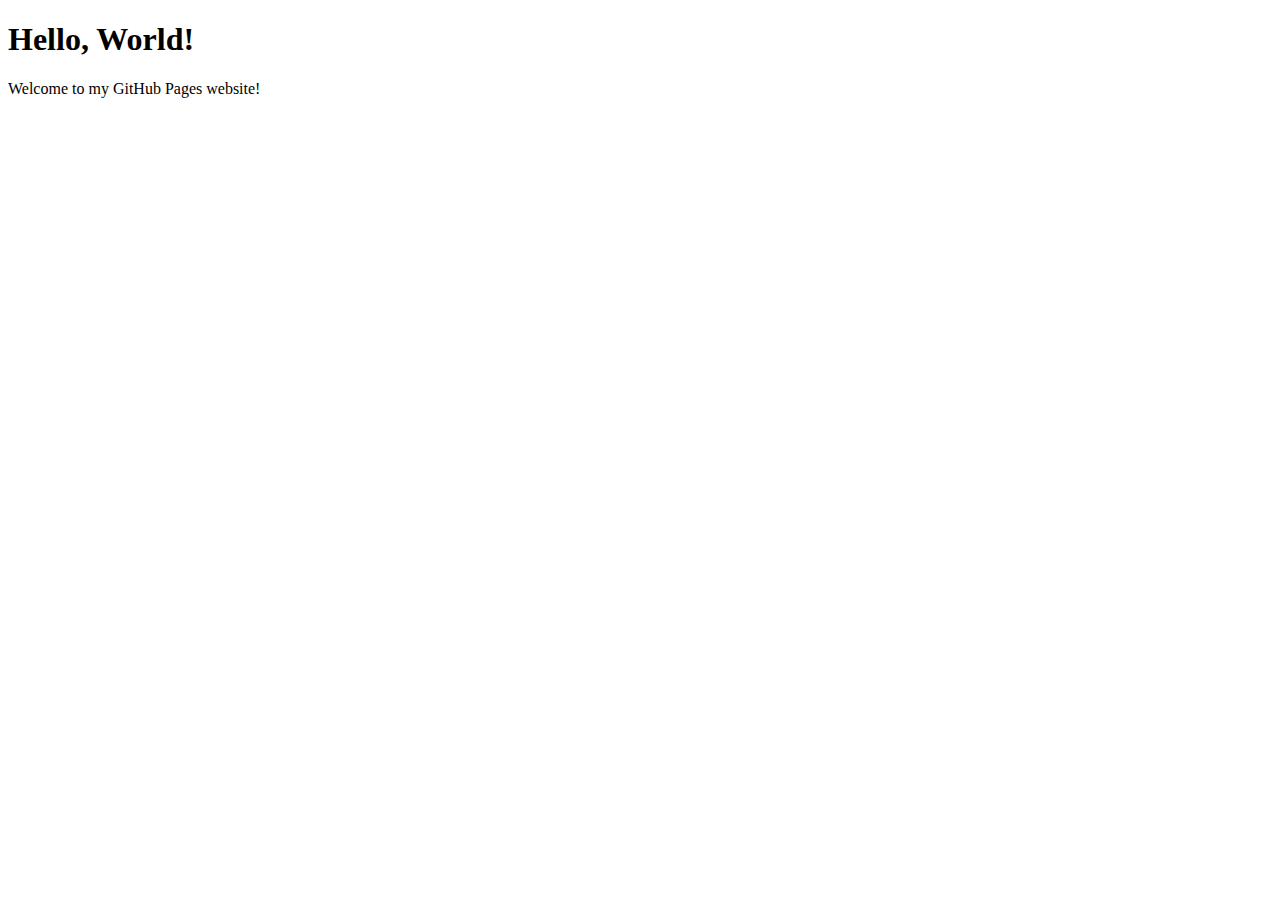
<file: Default.html>
<!DOCTYPE html>
<html lang="en">
<head>
    <meta charset="UTF-8">
    <meta name="viewport" content="width=device-width, initial-scale=1.0">
    <title>My GitHub Pages Site</title>
</head>
<body>
    <h1>Hello, World!</h1>
    <p>Welcome to my GitHub Pages website!</p>
</body>
</html>
</file>
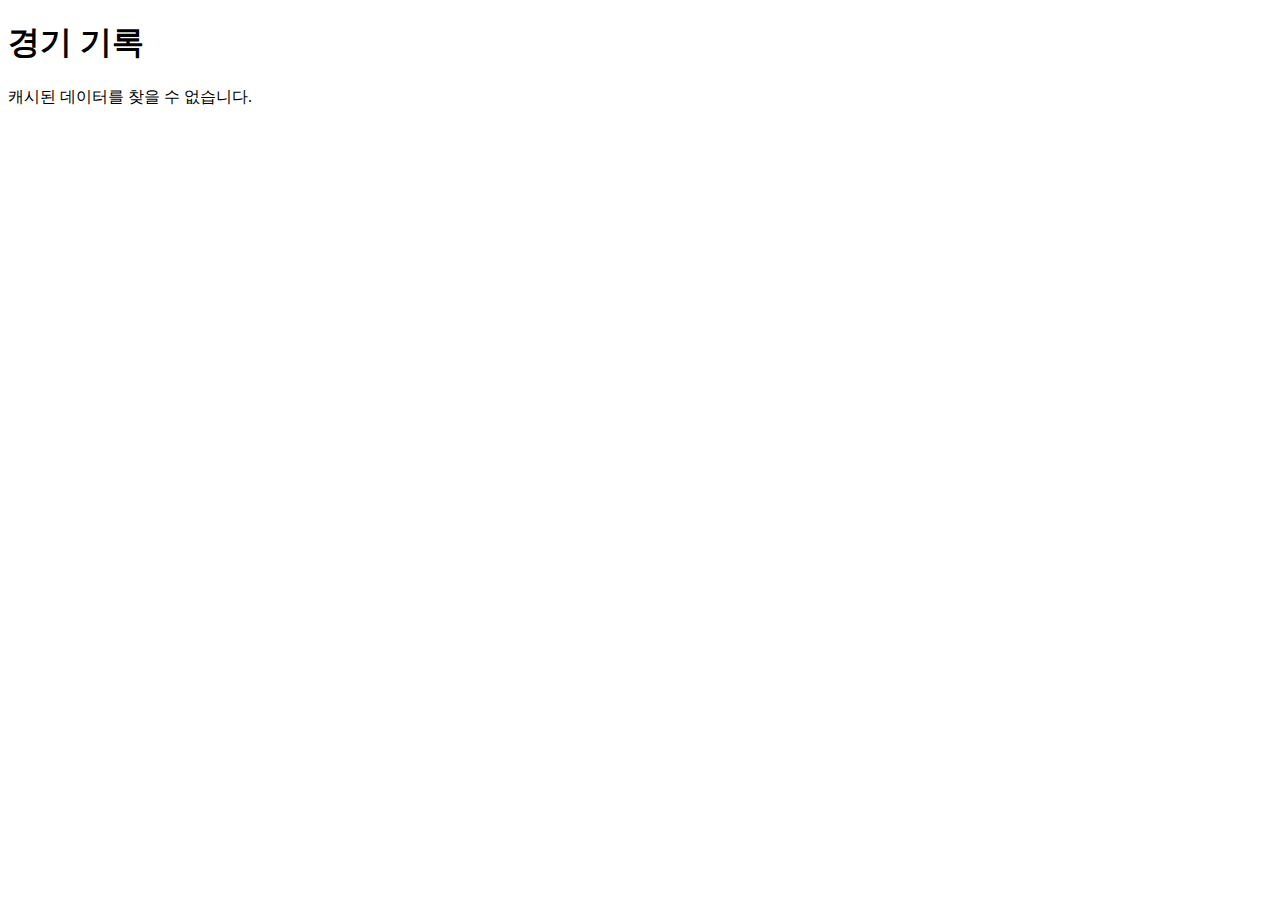
<file: MatchRecord1.html>
<!DOCTYPE html>
<html lang="ko">
<head>
    <meta charset="UTF-8">
    <meta name="viewport" content="width=device-width, initial-scale=1.0">
    <title>경기 기록 보기</title>
    <script>
        function displayMatchRecord() {
            const cachedData = JSON.parse(localStorage.getItem('cachedData'));
            const data = cachedData?.matchRecord;

            if (data) {
                let html = '<table border="1"><tr><th>번호</th><th>날짜</th><th>경기장이름</th><th>경기종류</th><th>상대팀</th><th>승</th><th>패</th></tr>';

                data.forEach(match => {
                    html += `<tr>
                                <td>${match.번호}</td>
                                <td>${match.날짜}</td>
                                <td>${match.경기장이름}</td>
                                <td>${match.경기종류}</td>
                                <td>${match.상대팀}</td>
                                <td>${match.승}</td>
                                <td>${match.패}</td>
                             </tr>`;
                });
                html += '</table>';

                document.getElementById('matchData').innerHTML = html;
            } else {
                document.getElementById('matchData').innerText = '캐시된 데이터를 찾을 수 없습니다.';
            }
        }

        window.onload = displayMatchRecord;
    </script>
</head>
<body>
    <h1>경기 기록</h1>
    <div id="matchData">캐싱데이터 불러오는 중...</div>
</body>
</html>
</file>
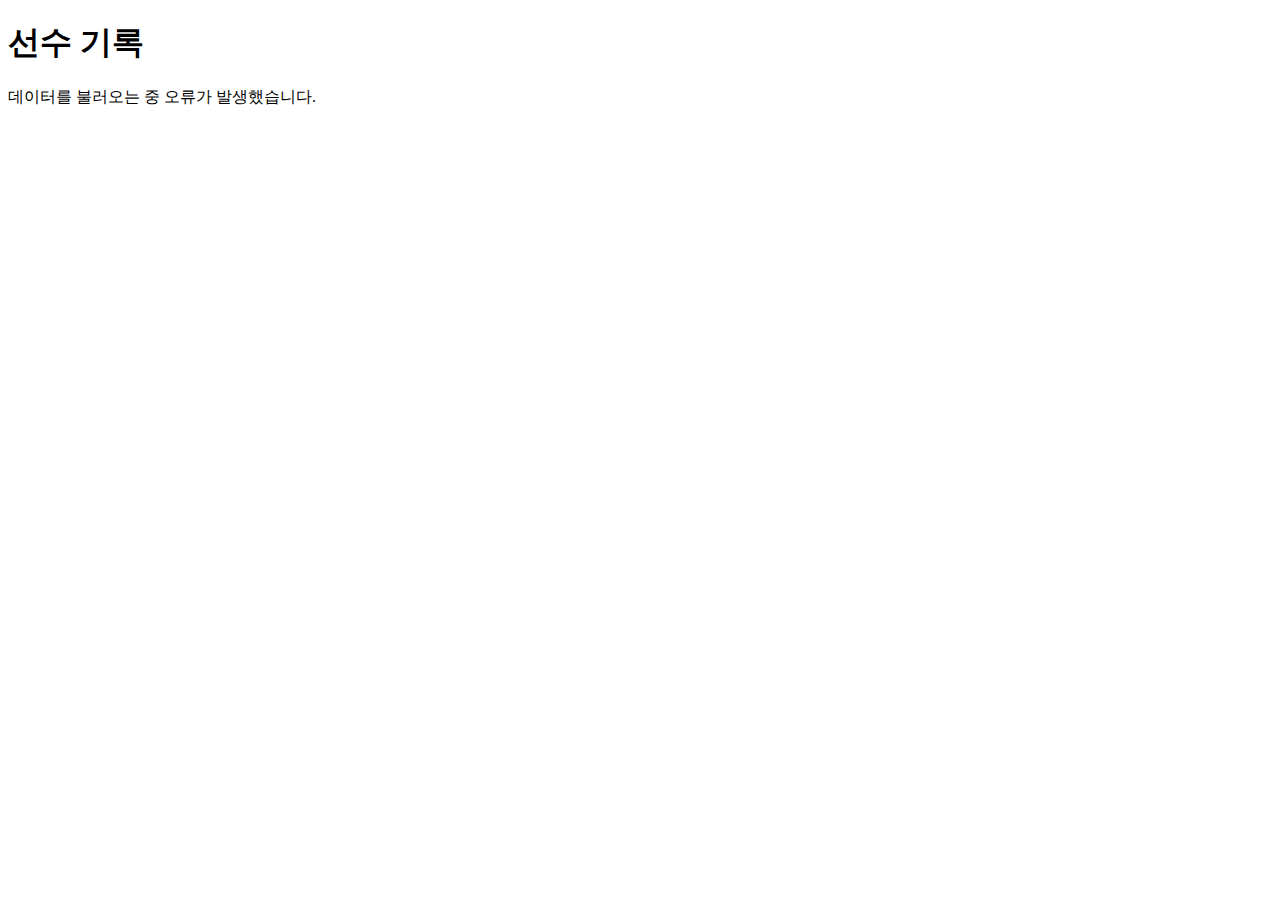
<file: playerdata.html>
<!DOCTYPE html>
<html lang="ko">
<head>
    <meta charset="UTF-8">
    <meta name="viewport" content="width=device-width, initial-scale=1.0">
    <title>선수 기록 보기</title>
    <script>
        async function fetchPlayerData() {
            try {
                const response = await fetch('https://script.google.com/macros/s/AKfycbwr4inHtj2P_4NNIVBJCiPFWESOfa_pSKEdSJHjLIes0K_FjL25CYBky3VUsyOUi-9e/exec?sheet=PlayerRecord'); // 웹앱 URL에 'PlayerRecord' 시트 지정
                const data = await response.json();

                // PlayerRecord의 데이터 구조에 맞춘 테이블 생성
                let html = '<table border="1"><tr><th>이름</th><th>득점</th><th>도움</th><th>공격포인트</th><th>경기수</th><th>평균평점</th><th>MOM</th><th>승</th><th>패</th><th>년도</th></tr>';
                
                data.forEach(player => {
                    html += `<tr>
                                <td>${player.이름}</td>
                                <td>${player.득점}</td>
                                <td>${player.도움}</td>
                                <td>${player.공격포인트}</td>
                                <td>${player.경기수}</td>
                                <td>${player.평균평점}</td>
                                <td>${player.MOM}</td>
                                <td>${player.승}</td>
                                <td>${player.패}</td>
                                <td>${player.년도}</td>
                             </tr>`;
                });
                html += '</table>';

                document.getElementById('playerData').innerHTML = html;
            } catch (error) {
                console.error('Error fetching data:', error);
                document.getElementById('playerData').innerText = '데이터를 불러오는 중 오류가 발생했습니다.';
            }
        }

        window.onload = fetchPlayerData;
    </script>
</head>
<body>
    <h1>선수 기록</h1>
    <div id="playerData">데이터 불러오는 중...</div>
</body>
</html>
</file>
